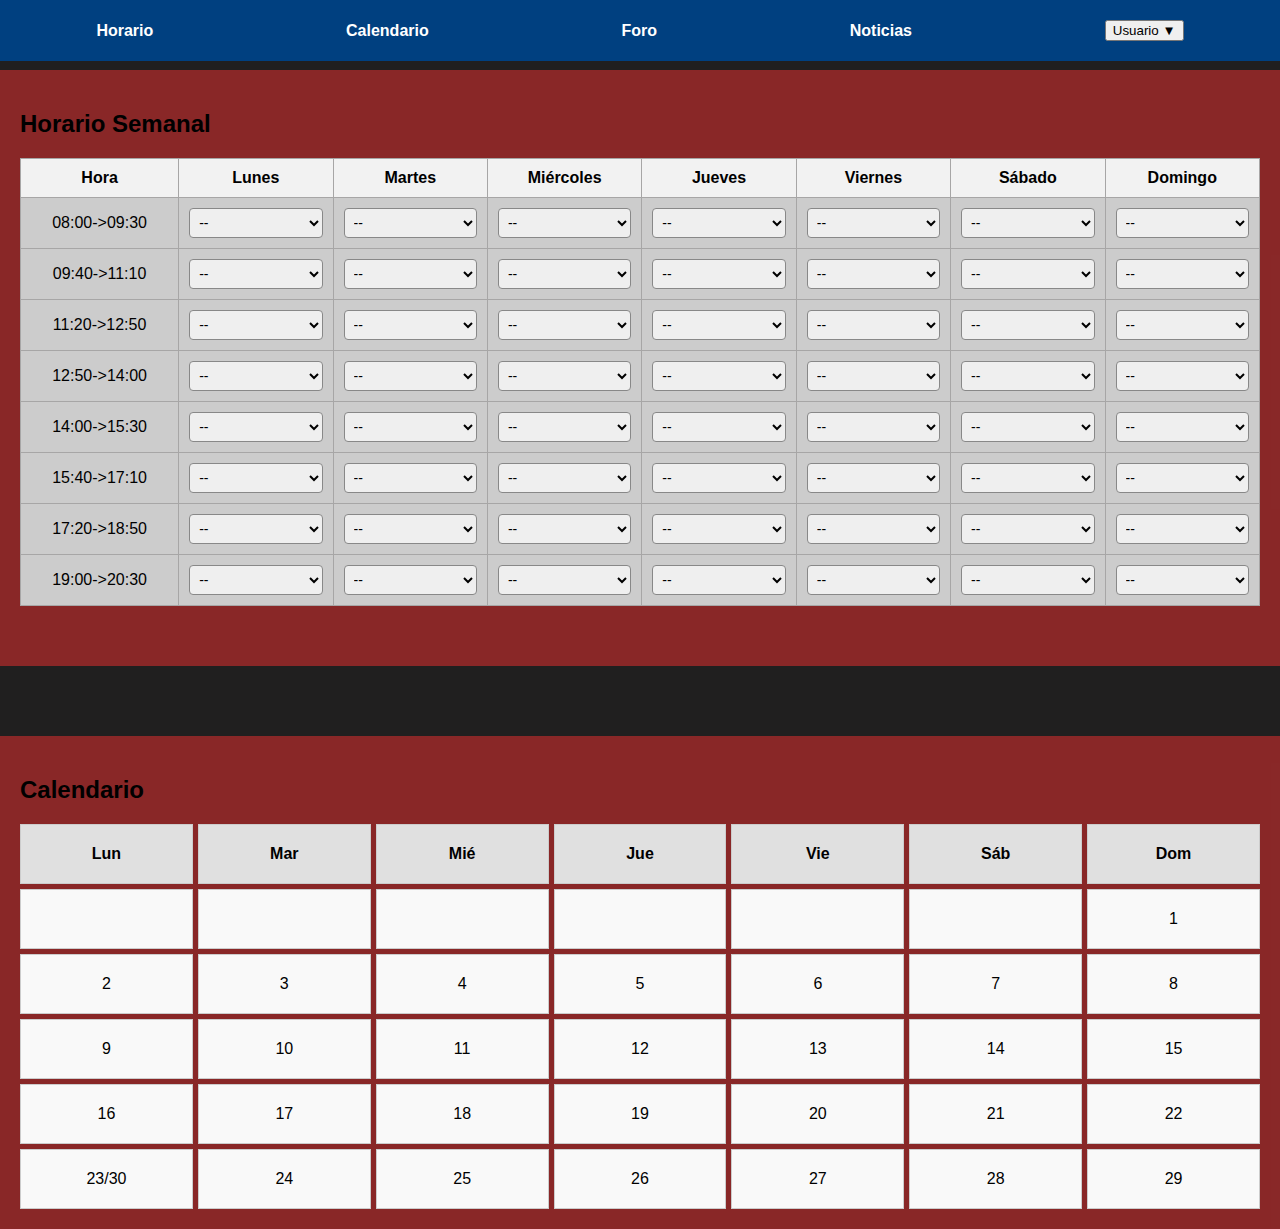
<file: index.html>
<!DOCTYPE html>
<html lang="es">
<head>
  <meta charset="UTF-8">
  <title>Página Principal</title>
  <link rel="stylesheet" href="style.css"/>

</head>
<body>

  <!-- NAVBAR -->
  <nav>
    <a href="#">Horario</a>
    <a href="#">Calendario</a>
    <a href="#">Foro</a>
    <a href="#">Noticias</a>
    <div class="btn_usuario">
      <button class="menu_oculto">
        Usuario ▼
      </button>
      <ul class="submenu">
        <li>Iniciar sesión</li>
        <li>Recuperar sesión</li>
      </ul>
</div>

  </nav>

  <div class="contenido">
    <!-- HORARIO -->
    <h2>Horario Semanal</h2>
    <table>
      <thead>
        <tr>
          <th>Hora     </th>
          <th>Lunes    </th>
          <th>Martes   </th>
          <th>Miércoles</th>
          <th>Jueves   </th>
          <th>Viernes  </th>
          <th>Sábado   </th>
          <th>Domingo  </th>
        </tr>
      </thead>
      <tbody>
        <!-- 9 filas de horario -->
        <tr>
          <td>08:00->09:30</td>
          <td>
            <select>
              <option>--</option><option>Clase</option><option>Almuerzo</option><option>Gipnacio</option><option>Escalada</option><option>Ventana</option>
            </select>
          </td>
          <td>
            <select>
              <option>--</option><option>Clase</option><option>Almuerzo</option><option>Gipnacio</option><option>Escalada</option><option>Ventana</option>
            </select>
          </td>
          <td>
            <select>
              <option>--</option><option>Clase</option><option>Almuerzo</option><option>Gipnacio</option><option>Escalada</option><option>Ventana</option>
            </select>
          </td>
          <td>
            <select>
              <option>--</option><option>Clase</option><option>Almuerzo</option><option>Gipnacio</option><option>Escalada</option><option>Ventana</option>
            </select>
          </td>
          <td>
            <select>
              <option>--</option><option>Clase</option><option>Almuerzo</option><option>Gipnacio</option><option>Escalada</option><option>Ventana</option>
            </select>
          </td>
          <td>
            <select>
              <option>--</option><option>Clase</option><option>Almuerzo</option><option>Gipnacio</option><option>Escalada</option><option>Ventana</option>
            </select>
          </td>
          <td>
            <select>
              <option>--</option><option>Clase</option><option>Almuerzo</option><option>Gipnacio</option><option>Escalada</option><option>Ventana</option>
            </select>
          </td>
        </tr>

        <tr>
          <td>09:40->11:10</td>
          <td>
            <select>
              <option>--</option><option>Clase</option><option>Almuerzo</option><option>Gipnacio</option><option>Escalada</option><option>Ventana</option>
            </select>
          </td>
          <td>
            <select>
              <option>--</option><option>Clase</option><option>Almuerzo</option><option>Gipnacio</option><option>Escalada</option><option>Ventana</option>
            </select>
          </td>
          <td>
            <select>
              <option>--</option><option>Clase</option><option>Almuerzo</option><option>Gipnacio</option><option>Escalada</option><option>Ventana</option>
            </select>
          </td>
          <td>
            <select>
              <option>--</option><option>Clase</option><option>Almuerzo</option><option>Gipnacio</option><option>Escalada</option><option>Ventana</option>
            </select>
          </td>
          <td>
            <select>
              <option>--</option><option>Clase</option><option>Almuerzo</option><option>Gipnacio</option><option>Escalada</option><option>Ventana</option>
            </select>
          </td>
          <td>
            <select>
              <option>--</option><option>Clase</option><option>Almuerzo</option><option>Gipnacio</option><option>Escalada</option><option>Ventana</option>
            </select>
          </td>
          <td>
            <select>
              <option>--</option><option>Clase</option><option>Almuerzo</option><option>Gipnacio</option><option>Escalada</option><option>Ventana</option>
            </select>
          </td>
        </tr>
        <tr>
          <td>11:20->12:50</td>
          <td>
            <select>
              <option>--</option><option>Clase</option><option>Almuerzo</option><option>Gipnacio</option><option>Escalada</option><option>Ventana</option>
            </select>
          </td>
          <td>
            <select>
              <option>--</option><option>Clase</option><option>Almuerzo</option><option>Gipnacio</option><option>Escalada</option><option>Ventana</option>
            </select>
          </td>
          <td>
            <select>
              <option>--</option><option>Clase</option><option>Almuerzo</option><option>Gipnacio</option><option>Escalada</option><option>Ventana</option>
            </select>
          </td>
          <td>
            <select>
              <option>--</option><option>Clase</option><option>Almuerzo</option><option>Gipnacio</option><option>Escalada</option><option>Ventana</option>
            </select>
          </td>
          <td>
            <select>
              <option>--</option><option>Clase</option><option>Almuerzo</option><option>Gipnacio</option><option>Escalada</option><option>Ventana</option>
            </select>
          </td>
          <td>
            <select>
              <option>--</option><option>Clase</option><option>Almuerzo</option><option>Gipnacio</option><option>Escalada</option><option>Ventana</option>
            </select>
          </td>
          <td>
            <select>
              <option>--</option><option>Clase</option><option>Almuerzo</option><option>Gipnacio</option><option>Escalada</option><option>Ventana</option>
            </select>
          </td>
        </tr>
        <tr>
          <td>12:50->14:00</td>
          <td>
            <select>
              <option>--</option><option>Clase</option><option>Almuerzo</option><option>Gipnacio</option><option>Escalada</option><option>Ventana</option>
            </select>
          </td>
          <td>
            <select>
              <option>--</option><option>Clase</option><option>Almuerzo</option><option>Gipnacio</option><option>Escalada</option><option>Ventana</option>
            </select>
          </td>
          <td>
            <select>
              <option>--</option><option>Clase</option><option>Almuerzo</option><option>Gipnacio</option><option>Escalada</option><option>Ventana</option>
            </select>
          </td>
          <td>
            <select>
              <option>--</option><option>Clase</option><option>Almuerzo</option><option>Gipnacio</option><option>Escalada</option><option>Ventana</option>
            </select>
          </td>
          <td>
            <select>
              <option>--</option><option>Clase</option><option>Almuerzo</option><option>Gipnacio</option><option>Escalada</option><option>Ventana</option>
            </select>
          </td>
          <td>
            <select>
              <option>--</option><option>Clase</option><option>Almuerzo</option><option>Gipnacio</option><option>Escalada</option><option>Ventana</option>
            </select>
          </td>
          <td>
            <select>
              <option>--</option><option>Clase</option><option>Almuerzo</option><option>Gipnacio</option><option>Escalada</option><option>Ventana</option>
            </select>
          </td>
        </tr>
        <tr>
          <td>14:00->15:30</td>
          <td>
            <select>
              <option>--</option><option>Clase</option><option>Almuerzo</option><option>Gipnacio</option><option>Escalada</option><option>Ventana</option>
            </select>
          </td>
          <td>
            <select>
              <option>--</option><option>Clase</option><option>Almuerzo</option><option>Gipnacio</option><option>Escalada</option><option>Ventana</option>
            </select>
          </td>
          <td>
            <select>
              <option>--</option><option>Clase</option><option>Almuerzo</option><option>Gipnacio</option><option>Escalada</option><option>Ventana</option>
            </select>
          </td>
          <td>
            <select>
              <option>--</option><option>Clase</option><option>Almuerzo</option><option>Gipnacio</option><option>Escalada</option><option>Ventana</option>
            </select>
          </td>
          <td>
            <select>
              <option>--</option><option>Clase</option><option>Almuerzo</option><option>Gipnacio</option><option>Escalada</option><option>Ventana</option>
            </select>
          </td>
          <td>
            <select>
              <option>--</option><option>Clase</option><option>Almuerzo</option><option>Gipnacio</option><option>Escalada</option><option>Ventana</option>
            </select>
          </td>
          <td>
            <select>
              <option>--</option><option>Clase</option><option>Almuerzo</option><option>Gipnacio</option><option>Escalada</option><option>Ventana</option>
            </select>
          </td>
        </tr>
        <tr>
          <td>15:40->17:10</td>
          <td>
            <select>
              <option>--</option><option>Clase</option><option>Almuerzo</option><option>Gipnacio</option><option>Escalada</option><option>Ventana</option>
            </select>
          </td>
          <td>
            <select>
              <option>--</option><option>Clase</option><option>Almuerzo</option><option>Gipnacio</option><option>Escalada</option><option>Ventana</option>
            </select>
          </td>
          <td>
            <select>
              <option>--</option><option>Clase</option><option>Almuerzo</option><option>Gipnacio</option><option>Escalada</option><option>Ventana</option>
            </select>
          </td>
          <td>
            <select>
              <option>--</option><option>Clase</option><option>Almuerzo</option><option>Gipnacio</option><option>Escalada</option><option>Ventana</option>
            </select>
          </td>
          <td>
            <select>
              <option>--</option><option>Clase</option><option>Almuerzo</option><option>Gipnacio</option><option>Escalada</option><option>Ventana</option>
            </select>
          </td>
          <td>
            <select>
              <option>--</option><option>Clase</option><option>Almuerzo</option><option>Gipnacio</option><option>Escalada</option><option>Ventana</option>
            </select>
          </td>
          <td>
            <select>
              <option>--</option><option>Clase</option><option>Almuerzo</option><option>Gipnacio</option><option>Escalada</option><option>Ventana</option>
            </select>
          </td>
        </tr>
        <tr>
          <td>17:20->18:50</td>
          <td>
            <select>
              <option>--</option><option>Clase</option><option>Almuerzo</option><option>Gipnacio</option><option>Escalada</option><option>Ventana</option>
            </select>
          </td>
          <td>
            <select>
              <option>--</option><option>Clase</option><option>Almuerzo</option><option>Gipnacio</option><option>Escalada</option><option>Ventana</option>
            </select>
          </td>
          <td>
            <select>
              <option>--</option><option>Clase</option><option>Almuerzo</option><option>Gipnacio</option><option>Escalada</option><option>Ventana</option>
            </select>
          </td>
          <td>
            <select>
              <option>--</option><option>Clase</option><option>Almuerzo</option><option>Gipnacio</option><option>Escalada</option><option>Ventana</option>
            </select>
          </td>
          <td>
            <select>
              <option>--</option><option>Clase</option><option>Almuerzo</option><option>Gipnacio</option><option>Escalada</option><option>Ventana</option>
            </select>
          </td>
          <td>
            <select>
              <option>--</option><option>Clase</option><option>Almuerzo</option><option>Gipnacio</option><option>Escalada</option><option>Ventana</option>
            </select>
          </td>
          <td>
            <select>
              <option>--</option><option>Clase</option><option>Almuerzo</option><option>Gipnacio</option><option>Escalada</option><option>Ventana</option>
            </select>
          </td>
        </tr>
        <tr>
          <td>19:00->20:30</td>
          <td>
            <select>
              <option>--</option><option>Clase</option><option>Almuerzo</option><option>Gipnacio</option><option>Escalada</option><option>Ventana</option>
            </select>
          </td>
          <td>
            <select>
              <option>--</option><option>Clase</option><option>Almuerzo</option><option>Gipnacio</option><option>Escalada</option><option>Ventana</option>
            </select>
          </td>
          <td>
            <select>
              <option>--</option><option>Clase</option><option>Almuerzo</option><option>Gipnacio</option><option>Escalada</option><option>Ventana</option>
            </select>
          </td>
          <td>
            <select>
              <option>--</option><option>Clase</option><option>Almuerzo</option><option>Gipnacio</option><option>Escalada</option><option>Ventana</option>
            </select>
          </td>
          <td>
            <select>
              <option>--</option><option>Clase</option><option>Almuerzo</option><option>Gipnacio</option><option>Escalada</option><option>Ventana</option>
            </select>
          </td>
          <td>
            <select>
              <option>--</option><option>Clase</option><option>Almuerzo</option><option>Gipnacio</option><option>Escalada</option><option>Ventana</option>
            </select>
          </td>
          <td>
            <select>
              <option>--</option><option>Clase</option><option>Almuerzo</option><option>Gipnacio</option><option>Escalada</option><option>Ventana</option>
            </select>
          </td>
        </tr>
      </tbody>
    </table>
  </div>

  <div class="contenido_2">
    <!-- CALENDARIO -->
    <h2>Calendario</h2>
    <div class="calendario">
      <div class="header">Lun</div>
      <div class="header">Mar</div>
      <div class="header">Mié</div>
      <div class="header">Jue</div>
      <div class="header">Vie</div>
      <div class="header">Sáb</div>
      <div class="header">Dom</div>

      <!-- Días (ejemplo para 30 días con offset de 2 días) -->
      <div>     </div> <div>     </div> <div>     </div> <div>     </div> <div>     </div> <div>     </div> <div> 1   </div>
      <div> 2   </div> <div> 3   </div> <div> 4   </div> <div> 5   </div> <div> 6   </div> <div> 7   </div> <div> 8   </div>
      <div> 9   </div> <div>10   </div> <div>11   </div> <div>12   </div> <div>13   </div> <div>14   </div> <div>15   </div>
      <div>16   </div> <div>17   </div> <div>18   </div> <div>19   </div> <div>20   </div> <div>21   </div> <div>22   </div>
      <div>23/30</div> <div>24   </div> <div>25   </div> <div>26   </div> <div>27   </div> <div>28   </div> <div>29   </div>
    </div>
  </div>

</body>
</html>
</file>
<file: style.css>
body {
    margin: 0;
    font-family: Arial, sans-serif;
    background-color: rgb(32, 31, 31);
}

    /* NAVBAR */
nav {
    position: fixed;
    top: 0;
    width: 100%;
    background-color: #004080;
    color: white;
    display: flex;
    justify-content: space-around;
    align-items: center;
    padding: 10px 0;
    z-index: 1000;
}

nav a {
    color: white;
    text-decoration: none;
    padding: 10px 20px;
    font-weight: bold;
    transition: background 0.3s;
}

nav a:hover {
    background-color: #0066cc;
    border-radius: 5px;
}

.btn_usuario {
    color: white;
    text-decoration: none;
    padding: 10px 20px;
    font-weight: bold;
    transition: background 0.3s;
}


/* CONTENIDO */
.contenido,  
.contenido_2 {
    margin-top: 70px;
    padding: 20px;
    background-color: rgba(165, 42, 42, 0.791);
    
}
/* HORARIO */
table {
    width: 100%;
    border-collapse: collapse;
    margin-bottom: 40px;
}

table, th, td {
    border: 1px solid #a7a6a6;
}

th, td {
    padding: 10px;
    text-align: center;
    color: black;
    background-color: #ccc;
}

th {
    background-color: #f2f2f2;
}

table select {
  width: 100%;
  padding: 5px;
  border-radius: 4px;
  border: 1px solid #888;
  font-size: 14px;
}


/* CALENDARIO SIMPLIFICADO */
.calendario {
    display: grid;
    grid-template-columns: repeat(7, 1fr);
    gap: 5px;
    text-align: center;
}

.calendario div {
    padding: 20px;
    border: 1px solid #ccc;
    background-color: #f9f9f9;
}

.calendario .header {
    font-weight: bold;
    background-color: #e0e0e0;
}
.btn_usuario {
  position: relative;
}
/*Usuario*/
.submenu {
  display: none;
  position: absolute;
  top: 40px;
  right: 0;
  background-color: #004080;
  list-style: none;
  padding: 0;
  margin: 0;
  border-radius: 5px;
  overflow: hidden;
  z-index: 1001;
}

.submenu li {
  padding: 10px 20px;
  color: white;
  cursor: pointer;
}

.submenu li:hover {
  background-color: #0066cc;
}

/* Mostrar submenu al hacer hover */
.btn_usuario:hover .submenu {
  display: block;
}
</file>
